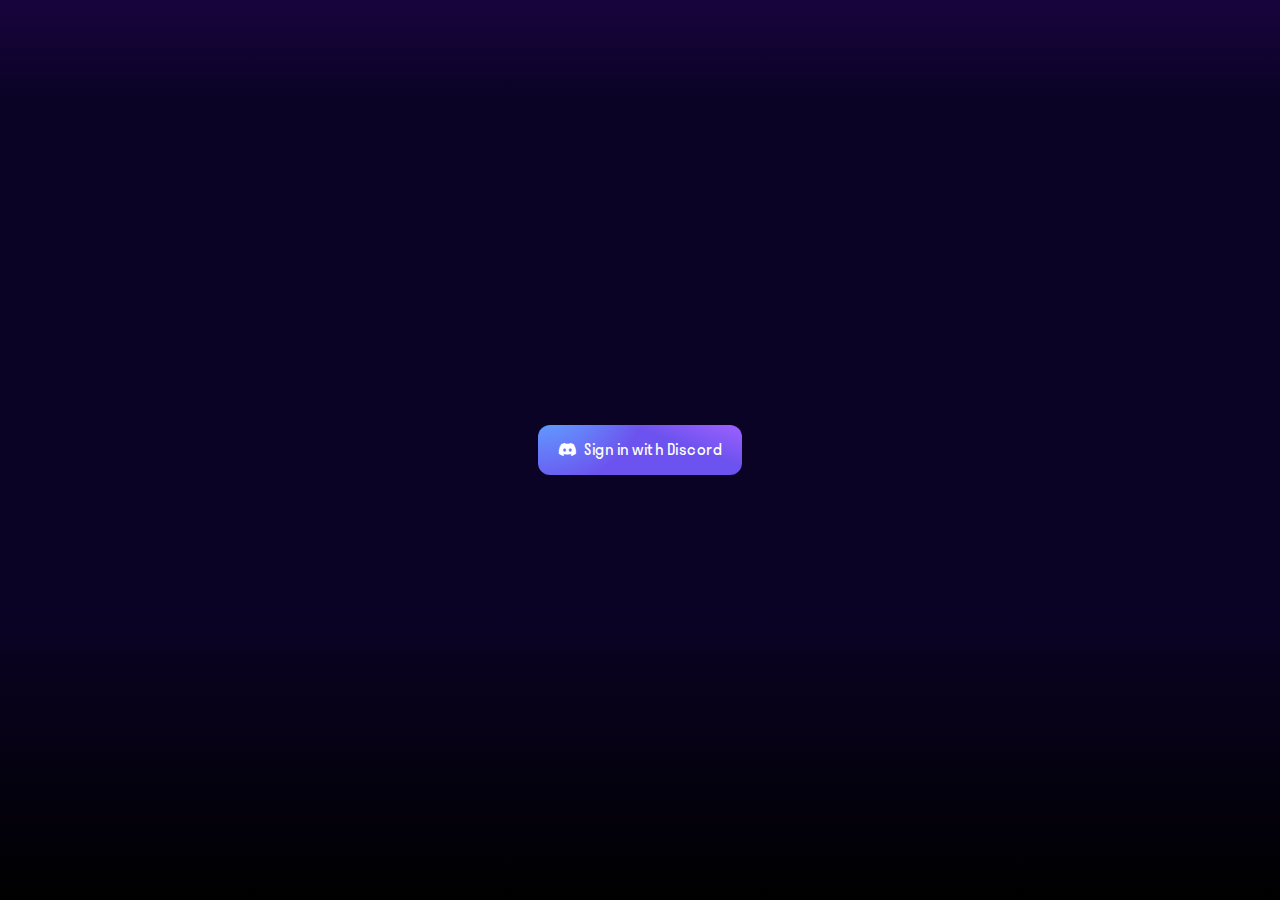
<file: sign-in.html>
<!DOCTYPE html>
<html lang="en">
   <head>
      <meta charset="UTF-8" />
      <meta name="viewport" content="width=device-width, initial-scale=1.0" />
      <title>Sign In</title>
      <!-- Include Font Awesome CSS for icons -->
      <link rel="stylesheet" href="assets/vendors/fontawesome/css/all.min.css" />
      <!-- Include Normalize.css to ensure consistent styling across different browsers -->
      <link rel="stylesheet" href="assets/vendors/css/normalize.css" />
      <!-- Integrate custom CSS for personalized styling and UI enhancements -->
      <link rel="stylesheet" href="assets/resources/css/style.css" />
      <style>
         html {
         overflow: hidden;
         }
         body {
         width: 100%;
         height: 100vh;
         display: flex;
         justify-content: center;
         align-items: center;
         background-color: rgb(11, 3, 38);
         background-image: linear-gradient(
         rgb(24, 4, 61),
         rgb(11, 3, 38) 11%,
         rgb(11, 3, 38) 67%,
         rgb(0, 0, 0)
         );
         background-size: cover;
         }
      </style>
   </head>
   <body>
      <main>
         <section class="sign_in_with_discord">
            <div class="container__">
               <div class="content">
                  <a
                     href="https://discord.com/invite/kfcrp"
                     target="_blank"
                     class="common-button"
                     ><i class="fa-brands fa-discord"></i>&nbsp;
                  <span>Sign in with Discord</span></a
                     >
               </div>
            </div>
         </section>
      </main>
   </body>
</html>
</file>
<file: assets/resources/css/style.css>
@import url("https://fonts.googleapis.com/css2?family=Manrope:wght@300;500;600;700&family=Roboto:wght@400;500;700&display=swap");

:root {
	--manrope-font: "Manrope", sans-serif;
	--roboto-font: "Roboto Mono", monospace;
	--stratos: Stratos-Regular, sans-serif;
	--white-color: #ffffff;
	--primary-color: #0066cc;
	--secondary-color: #ffffff;
	--font-style: normal;
	--custom-purple-color: #e2dcff;
	--custom-size: 1.5rem;
}

@font-face {
	font-family: Stratos-Regular;
	src: url("./font/Stratos-Regular.ttf") format("truetype");
	font-weight: normal;
	font-style: normal;
}

*,
::before,
::after {
	margin: 0px;
	padding: 0px;
}

html,
body,
div,
span,
applet,
object,
iframe,
h1,
h2,
h3,
h4,
h5,
h6,
p,
blockquote,
pre,
a,
abbr,
acronym,
address,
big,
cite,
code,
del,
dfn,
em,
img,
ins,
kbd,
q,
s,
samp,
small,
strike,
strong,
sub,
sup,
tt,
var,
b,
u,
i,
center,
dl,
dt,
dd,
ol,
ul,
li,
fieldset,
form,
label,
legend,
table,
caption,
tbody,
tfoot,
thead,
tr,
th,
td,
article,
aside,
canvas,
details,
embed,
figure,
figcaption,
footer,
header,
hgroup,
menu,
nav,
output,
ruby,
section,
summary,
time,
mark,
audio,
video {
	margin: 0px;
	padding: 0px;
	border: 0px;
	font: inherit;
	vertical-align: baseline;
}

article,
aside,
details,
figcaption,
figure,
footer,
header,
hgroup,
menu,
nav,
section {
	display: block;
}

body {
	line-height: 1;
}

ol,
ul {
	list-style: none;
}

blockquote,
q {
	quotes: none;
}

blockquote::before,
blockquote::after,
q::before,
q::after {
	content: none;
}

table {
	border-collapse: collapse;
	border-spacing: 0px;
}

ul li {
	list-style-type: none;
}

a {
	text-decoration: none;
}

img {
	user-select: none;
}

html {
	max-width: 100%;
	font-size: 62.2%;
	overflow: hidden scroll;
}

body {
	text-rendering: optimizelegibility;
	overflow: hidden;
	font-size: 1.6rem;
	line-height: 1.5;
	position: static;
	background: rgb(10, 12, 10);
	font-family: var(--manrope-font);
}

section {
	padding-top: 9rem;
	padding-bottom: 9rem;
}

.container-fluid {
	width: 90%;
	margin: auto;
}

.section_heading__ {
	font-size: 4rem;
	font-family: var(--stratos);
	font-weight: 600;
	color: var(--white-color);
	margin-bottom: 1.5rem;
	position: relative;
	line-height: 4.3rem;
	animation: 1s ease-in-out 0s 1 normal forwards running headingAnimation;
}

.section_heading__::before {
	content: "";
	position: absolute;
	top: 100%;
	left: 0px;
	width: 100%;
	height: 0.3rem;
	background: var(--custom-purple-color);
	transform: scaleX(0);
	transform-origin: right center;
	transition: transform 0.5s ease-in-out 0s;
}

.section_heading__:hover::before {
	transform: scaleX(1);
	transform-origin: left center;
}

@keyframes headingAnimation {
	0% {
		transform: translateY(-20px);
		opacity: 0;
	}

	100% {
		transform: translateY(0px);
		opacity: 1;
	}
}

.common-description {
	color: rgb(232, 224, 224);
	font-family: var(--manrope-font);
	font-weight: 500;
	font-size: 1.6rem;
	line-height: 2.5rem;
}

.common-button {
	display: inline-block;
	padding: 15px 20px;
	border-radius: 12px;
	background-color: rgb(255, 255, 255);
	background-image: linear-gradient(200deg,
			rgb(158, 97, 255),
			rgba(142, 97, 255, 0) 34%),
		radial-gradient(circle at 0% -100%,
			rgb(97, 155, 255) 20%,
			rgba(205, 219, 248, 0) 51%),
		linear-gradient(rgb(108, 82, 238), rgb(108, 82, 238));
	font-family: var(--stratos);
	color: rgb(255, 255, 255);
	font-size: 1.5rem;
	line-height: 1.4;
	font-weight: 400;
	text-align: center;
	letter-spacing: 0.5px;
	cursor: pointer;
	text-decoration: none;
	transition: all 250ms ease 0s, box-shadow 200ms ease 0s,
		filter 2000ms cubic-bezier(0.165, 0.84, 0.44, 1) 0s;
}

.common-button:hover {
	border-style: none;
	border-width: 1px;
	border-color: rgba(255, 255, 255, 0.26);
	box-shadow: rgba(0, 0, 0, 0.1) 5px 0px 30px 0px;
	filter: hue-rotate(83deg);
	transform: scale(1.1);
}

.common_header {
	position: relative;
	padding: 15rem 0rem;
	background: linear-gradient(rgb(0 0 0 / 40%), rgb(0 0 0 / 0%)) center center / cover no-repeat scroll,
		url(../../img/backgroundImg/KFCRP_background.jpg);
	background-repeat: no-repeat;
	background-size: cover;
	background-position: center center;
	z-index: 70;
}

.common_header .common_heading {
	color: rgb(255, 255, 255);
	padding: 6rem 5rem;
}

.common_header .common-description {
	color: rgb(255, 254, 254);
}

ol.fancy_list {
	list-style-type: decimal;
}

ol.fancy_list li::before {
	content: none;
}

.common_header .section_heading__ {
	font-size: 4.1rem;
}

.common_header em {
	font-family: var(--manrope-font);
	font-style: italic;
	font-weight: bold;
	color: rgb(25, 213, 252);
	text-decoration: underline;
	opacity: 0.9;
	display: inline-block;
}

.highlighted_link {
	text-decoration: underline;
	font-weight: bold;
	color: rgb(12, 208, 244);
}

.highlighted_link:hover {
	color: rgb(0, 123, 255) !important;
}

.common_blog_heading_ {
	margin-bottom: 2rem;
	margin-top: 1rem;
	font-size: 3rem;
	animation: initial;
	color: rgb(229, 238, 238);
}

.common_blog_heading_::before {
	content: initial;
}

.common_content {
	padding-top: 3rem;
	padding-bottom: 3rem;
	background: linear-gradient(rgb(4, 4, 4) 0%, rgba(0, 0, 0, 0.98) 100%) 0% 0% / cover;
}

.common_content em {
	font-family: var(--manrope-font);
	font-style: italic;
	font-weight: bold;
	color: rgb(12, 208, 244);
	text-decoration: underline;
	opacity: 0.9;
	display: inline-block;
}

.common_content .explore_more {
	margin-top: 2rem;
}

.fancy_list {
	list-style-type: none;
	padding: 0px;
	margin-left: 4rem;
}

.fancy_list li,
.fancy_list+p {
	font-family: var(--manrope-font);
	font-weight: 500;
	font-style: normal;
	margin-bottom: 10px;
	position: relative;
	color: rgb(225, 235, 235);
	opacity: 0.8;
	font-size: 1.8rem;
}

.fancy_list+p {
	margin-top: 2rem;
}

.fancy_list li::before {
	content: "•";
	color: rgb(0, 123, 255);
	font-size: 1.2em;
	position: absolute;
	left: -20px;
	top: 50%;
	transform: translateY(-50%);
}

.warning__text {
	color: rgb(255, 83, 71);
}

.highlighted_text {
	color: rgb(107, 254, 107);
}

.common__blogs_container .section_heading__::before {
	content: initial;
}

.common__blogs_container .blog_post {
	width: 95%;
	height: 100%;
	box-shadow: rgba(0, 0, 0, 0.3) 1px 1px 2rem;
	position: relative;
	background: rgb(25, 33, 35);
	border-radius: 4px;
	border-top: 1px solid rgb(41, 49, 51);
}

.common__blogs_container .blog_post::after {
	position: absolute;
	top: 100%;
	left: 0px;
	width: 100%;
	height: 0.3rem;
	background: -webkit-linear-gradient(90deg,
			rgb(155, 175, 217) 0%,
			rgb(16, 55, 132) 100%);
}

.common__blogs_container .mb-3 {
	margin-bottom: 3rem !important;
}

.common__blogs_container .container_copy {
	padding: 4rem 3rem;
}

.published_date {
	display: inline-block;
	color: rgb(209, 209, 209);
	font-weight: 500;
}

.common__blogs_container .common_blog_heading_ {
	margin-top: 2rem;
}

.common__blogs_container p {
	margin: 0px 0px 4.5rem;
	font-size: 1.6rem;
	line-height: 1.45;
	font-family: var(--manrope-font);
	color: rgb(149, 165, 166);
}

.content-wrapper {
	height: 100%;
	will-change: transform;
	backface-visibility: hidden;
	transition: all 1.7s cubic-bezier(0.22, 0.44, 0, 1) 0s;
}

.section {
	width: 100%;
	height: 100%;
	animation: 0.8s linear 0s 1 normal none running none;
	display: flex;
	flex-direction: column;
	justify-content: center;
	position: relative;
}

.section:nth-child(2),
.section:nth-child(3),
.section:nth-child(4),
.section:nth-child(5),
.section:nth-child(6),
.section:nth-child(7) {
	background-color: rgba(11, 3, 38, 0.24);
	background-size: cover;
	background-repeat: no-repeat;
	background-position: center top;
	background-attachment: fixed;
	padding-top: 10.5rem;
	padding-bottom: 10.5rem;
}

section.section:nth-child(2) {
	background-image: linear-gradient(rgba(24, 4, 61, 0),
			rgba(11, 3, 38, 0) 11%,
			rgba(11, 3, 38, 0) 67%,
			rgba(0, 0, 0, 0)),
		url("../../img/backgroundImg/bg-4.jpg");
	z-index: 10;
}

.section:nth-child(8) {
	background-image: linear-gradient(rgb(24 4 61 / 0%),
			rgb(11 3 38 / 0%) 11%,
			rgb(11 3 38 / 0%) 67%,
			rgb(0 0 0 / 0%)),
		url(../../img/backgroundImg/bg-2.jpg);
	z-index: 9;
}

.section:nth-child(9) {
	background-image: linear-gradient(rgba(24, 4, 61, 0),
			rgba(11, 3, 38, 0.2) 11%,
			rgba(11, 3, 38, 0) 67%,
			rgba(0, 0, 0, 0)),
		url("../../img/backgroundImg/bg-5.jpg");
	z-index: 8;
}

.section.fp-completely.active {
	z-index: 20;
}

.section.active .content-wrapper {
	transform: translateY(-20vh);
	transition: all 4s cubic-bezier(0.22, 0.44, 0, 1) 0s !important;
}

.section.fp-completely .content-wrapper {
	transform: translateY(20vh);
	transition: all 4s cubic-bezier(0.22, 0.44, 0, 1) 0s !important;
}

.section.fp-completely.active .content-wrapper {
	margin-top: 0px;
	transform: translateY(0px);
	position: relative;
}

.section.prev.down {
	animation-name: toup;
}

.section.active.up {
	animation-name: fromup;
}

.section.active.down {
	animation-name: fromdown;
	z-index: 12;
}

.section.next.up {
	animation-name: todown;
	z-index: 12;
}

@keyframes fromdown {
	0% {
		transform: translateY(50%);
	}

	100% {
		transform: translateY(0%);
	}
}

@keyframes toup {
	0% {
		z-index: 20;
		transform: translateY(0%);
	}

	100% {
		z-index: 20;
		transform: translateY(-100%);
	}
}

@keyframes fromup {
	0% {
		z-index: 20;
		transform: translateY(-100%);
	}

	100% {
		z-index: 20;
		transform: translateY(0%);
	}
}

@keyframes todown {
	0% {
		transform: translateY(0%);
	}

	100% {
		transform: translateY(50%);
	}
}

#fp-nav {
	position: fixed;
	top: 50%;
	right: 20px;
	transform: translateY(-50%);
	z-index: 1000;
	background-color: rgba(3, 4, 4, 0.11);
	opacity: 0.6;
	border-radius: 46px;
	border: 1px solid rgb(167, 167, 167);
}

#fp-nav ul {
	list-style: none;
	padding: 2px 3px !important;
}

#fp-nav ul li,
.fp-slidesNav ul li {
	width: 6px !important;
	height: 6px !important;
	margin: 23px 8px !important;
}

#fp-nav a {
	display: block;
	background-color: white;
	border-radius: 50%;
	transition: background-color 0.3s ease 0s, opacity 0.3s ease 0s;
}

#fp-nav a.active {
	opacity: 1;
	position: relative;
}

#fp-nav span {
	display: none;
}

#fp-nav li a:hover {
	background-color: rgb(108, 82, 238);
	opacity: 1;
	transform: scale(1.2);
}

#fp-nav ul li .fp-tooltip.right {
	background-color: rgb(255, 255, 255);
	background-image: linear-gradient(200deg,
			rgb(158, 97, 255),
			rgba(142, 97, 255, 0) 34%),
		radial-gradient(circle at 0% -100%,
			rgb(97, 155, 255) 20%,
			rgba(205, 219, 248, 0) 51%),
		linear-gradient(rgb(108, 82, 238), rgb(108, 82, 238));
	font-size: 1.2rem;
	color: var(--custom-purple-color);
	padding: 8px 23px;
	font-family: var(--manrope-font);
	right: 18px !important;
}

#fp-nav ul li .active {
	--width: 100%;
	--height: 100%;
	width: var(--width);
	height: var(--height);
	position: relative;
	display: flex;
	justify-content: center;
	align-items: center;
}

#fp-nav ul li .active::before {
	content: "";
	width: 16px;
	height: 16px;
	position: absolute;
	border: 1px solid rgb(167, 167, 167);
	border-radius: 50%;
}

.desktop_menu {
	position: relative;
}

.desktop_menu a.nav_item:link,
.desktop_menu a.nav_item:visited {
	position: relative;
	display: block;
	padding: 0.7rem 1.3rem;
	font-family: var(--manrope-font);
	font-weight: 500;
	font-style: var(--font-style);
	font-size: var(--custom-size);
	line-height: 2rem;
	transition: color 0.5s cubic-bezier(0.68, -0.55, 0.27, 1.55) 0s;
	color: var(--custom-purple-color);
}

.desktop_menu a.nav_item:link i,
.desktop_menu a.nav_item:visited i {
	margin-left: 0.6rem;
	transition: color 0.3s ease 0s;
}

.hamburger-menu {
	width: 25px;
	height: 14px;
	display: flex;
	flex-direction: column;
	justify-content: space-between;
	cursor: pointer;
	transition: transform 0.3s ease-in-out 0s;
}

.bar {
	width: 100%;
	height: 2px;
	background-color: rgb(152, 160, 187);
	border-radius: 7px;
	transition: transform 0.3s ease-in-out 0s, opacity 0.3s ease-in-out 0s;
}

.bar:nth-child(1) {
	transform: translateY(0px);
}

.bar:nth-child(2) {
	transform: translateY(0px);
}

.bar:nth-child(3) {
	transform: translateY(0px);
}

.hamburger-menu:hover .bar:nth-child(1) {
	transform: translateY(5px);
	opacity: 0.7;
}

.hamburger-menu:hover .bar:nth-child(2) {
	transform: scaleX(0);
}

.hamburger-menu:hover .bar:nth-child(3) {
	transform: translateY(-5px);
	opacity: 0.7;
}

.push__bar .mobile__navigation__ {
	width: calc(100% - 20px);
	margin: auto;
	padding: 0px 1rem;
}

.push__bar .mobile__navigation__ ul {
	width: 30%;
	display: flex;
	flex-direction: column;
	justify-content: center;
	align-items: center;
}

.push__bar .mobile__navigation__ ul li {
	padding: 0.8rem 0px;
}

.push__bar .mobile__navigation__ ul li a {
	color: var(--custom-purple-color);
	opacity: 0.7;
	transition: color 0.5s cubic-bezier(0.68, -0.55, 0.27, 1.55) 0s,
		opacity 0.5s cubic-bezier(0.68, -0.55, 0.27, 1.55) 0s;
	font-family: var(--manrope-font);
	font-weight: 500;
	font-style: var(--font-style);
}

.push__bar .mobile__navigation__ ul li:hover a {
	color: var(--white-color);
	opacity: 1;
}

html.pushbar_locked {
	overflow: hidden;
	touch-action: none;
}

.pushbar_locked .pushbar_main_content.pushbar_blur {
	filter: blur(15px);
}

.pushbar_overlay {
	z-index: -999;
	position: fixed;
	width: 100%;
	height: 100%;
	top: 0px;
	left: 0px;
	will-change: opacity;
	transition: opacity 0.5s ease 0s;
	opacity: 0;
	background-color: rgba(11, 3, 38, 0.9);
}

html.pushbar_locked .pushbar_overlay {
	opacity: 0.8;
	z-index: 999;
}

[data-pushbar-id] {
	z-index: 1000;
	position: fixed;
	overflow-y: auto;
	will-change: transform;
	transition: transform 0.5s ease 0s;
}

[data-pushbar-direction="left"][data-pushbar-id],
[data-pushbar-direction="right"][data-pushbar-id] {
	top: 0px;
	width: 256px;
	max-width: 100%;
	height: 100%;
}

[data-pushbar-direction="bottom"][data-pushbar-id],
[data-pushbar-direction="top"][data-pushbar-id] {
	left: 0px;
	width: 100%;
	min-height: 150px;
}

[data-pushbar-direction="left"][data-pushbar-id] {
	left: 0px;
	transform: translateZ(0px) translateX(-100%);
}

[data-pushbar-direction="right"][data-pushbar-id] {
	right: 0px;
	transform: translateZ(0px) translateX(100%);
}

[data-pushbar-direction="top"][data-pushbar-id] {
	top: 0px;
	transform: translateZ(0px) translateY(-100%);
}

[data-pushbar-direction="bottom"][data-pushbar-id] {
	bottom: 0px;
	transform: translateZ(0px) translateY(100%);
}

[data-pushbar-id].opened {
	display: block;
	transform: translateX(0px) translateY(0px);
}

[data-pushbar-id] {
	background-color: rgba(11, 3, 38, 0.95);
	background-image: url("../../img/kfcrp-6.png");
	background-size: cover;
	background-position: center center;
	z-index: 1002;
	width: 70% !important;
}

.push-container {
	color: white;
}

.push-container .mobile_container {
	width: 100%;
	height: 100%;
	display: flex;
	justify-content: center;
	align-items: center;
	position: relative;
}

.push-container .mobile_container .overlay__ {
	position: absolute;
	width: 100%;
	height: 100%;
	background: rgba(0, 0, 0, 0.24);
	z-index: -1;
}

.push-container .mobile_container .menu___ {
	width: 100%;
	height: 41vh;
	position: relative;
	background: linear-gradient(99deg,
			rgba(4, 4, 4, 0.65) 0%,
			rgba(0, 0, 0, 0.68) 100%);
}

.push-container .mobile_container .menu___ .mobile_menu_logo {
	position: absolute;
	width: 9rem;
	left: 45%;
	transform: translate(0px, 35px);
}

.push-container .container-fluid {
	height: 100%;
	display: flex;
	justify-content: center;
	align-items: center;
}

.push-container .container-fluid .mobile__navigation__ ul .hover_item a svg {
	fill: var(--custom-purple-color);
	opacity: 1;
	transition: fill 0.5s cubic-bezier(0.68, -0.55, 0.27, 1.55) 0s;
}

.push-container .container-fluid .mobile__navigation__ ul .hover_item a:hover svg {
	fill: var(--white-color);
}

#close {
	background: transparent;
	border: none;
	outline: none;
	position: absolute;
	top: 1.4rem;
	left: 1.9rem;
	display: flex;
	flex-direction: column;
	align-items: center;
	justify-content: center;
}

#close i {
	font-size: 2.2rem;
	color: rgba(255, 255, 255, 0.66);
}

#close .close_text {
	font-size: 1.1rem;
}

.pushbar_overlay {
	background-color: rgb(16, 17, 18);
}

header {
	position: fixed;
	padding: 1.3rem 0px;
	width: 100%;
	top: 0px;
	z-index: 100;
	transition: all 0.2s ease-in-out 0s;
	background: rgb(25, 33, 35);
}

.backDrop {
	backdrop-filter: blur(6px);
}

header .container-fluid .row_ {
	display: flex;
	justify-content: space-between;
	align-items: center;
}

header .container-fluid .row_ .logo_contianer .logo_ a {
	width: 100%;
	height: auto;
}

header .container-fluid .row_ .logo_contianer .logo_ a img {
	width: 8rem;
	transition: all 0.4s ease-in-out 0s;
}

header .container-fluid .row_ .menu_container {
	text-align: center;
	flex-shrink: 0;
}

header .container-fluid .row_ .menu_container .nav_menu ul li {
	position: relative;
	margin-left: 1.1rem;
}

header .container-fluid .row_ .menu_container .nav_menu ul li:hover a {
	color: var(--white-color);
	opacity: 1;
}

header .container-fluid .row_ .menu_container .nav_menu ul li a.nav_item:link i,
header .container-fluid .row_ .menu_container .nav_menu ul li a.nav_item:visited i {
	margin-left: 0.4rem;
	color: var(--white-color);
	font-size: 1.2rem;
}

header .container-fluid .row_ .menu_container .nav_menu ul li .others {
	font-size: 1.5rem;
	color: var(--custom-purple-color);
	cursor: pointer;
	display: inline-block;
	transition: color 0.5s cubic-bezier(0.68, -0.55, 0.27, 1.55) 0s;
	margin-top: 0.3rem;
}

header .container-fluid .row_ .menu_container .nav_menu ul .drop_down__ .others i {
	font-size: 1.3rem;
	color: var(--custom-purple-color);
	transition: transform 0.5s cubic-bezier(0.68, -0.55, 0.27, 1.55) 0s;
}

header .container-fluid .row_ .menu_container .nav_menu ul .drop_down__:hover .others {
	color: var(--white-color);
	opacity: 1;
}

header .container-fluid .row_ .menu_container .nav_menu ul .drop_down__:hover .others i {
	transform: rotate(539deg);
	color: var(--white-color);
}

header .container-fluid .row_ .menu_container .nav_menu ul li .dropdown-content {
	position: absolute;
	top: 5.8rem;
	left: 0px;
	background: rgb(25, 33, 35);
	min-width: 273px;
	border-radius: 14px;
	z-index: 1;
	text-align: left;
	padding: 2rem 1.5rem;
	transition: transform 0.4s linear 0s;
	transform-origin: center top;
	transform: scaleY(0);
}

header .container-fluid .row_ .menu_container .nav_menu ul li:hover .dropdown-content {
	transform-origin: center top;
	transform: scaleY(1);
}

header .container-fluid .row_ .menu_container .nav_menu ul li .dropdown-content a {
	display: inline-block;
	padding: 0.6rem 0.8rem;
	font-size: 1.5rem;
}

header .container-fluid .row_ .menu_container .nav_menu ul li .dropdown-content a span {
	color: var(--custom-purple-color);
	font-family: var(--manrope-font);
	font-weight: 500;
	opacity: 0.7;
	transition: color 0.5s cubic-bezier(0.68, -0.55, 0.27, 1.55) 0s,
		opacity 0.5s cubic-bezier(0.68, -0.55, 0.27, 1.55) 0s;
}

header .container-fluid .row_ .menu_container .nav_menu ul .drop_down__ .dropdown-content a:hover span {
	color: var(--white-color);
	opacity: 1;
}

header svg {
	fill: var(--custom-purple-color);
	opacity: 0.7;
	transition: fill 0.5s cubic-bezier(0.68, -0.55, 0.27, 1.55) 0s,
		opacity 0.5s cubic-bezier(0.68, -0.55, 0.27, 1.55) 0s;
}

header .container-fluid .row_ .menu_container .nav_menu ul .drop_down__ .dropdown-content a:hover svg {
	fill: var(--white-color);
	opacity: 1;
}

header .container-fluid .row_ .menu_container .nav_menu ul li:first-child {
	margin-left: 0px;
}

.nav_bg_adder {
	background: rgb(18, 18, 18);
}

.nav_bg_adder .nav_menu li a {
	color: rgb(236, 239, 241) !important;
}

.nav_bg_adder .nav_menu li a i {
	color: rgb(236, 239, 241) !important;
}

.nav_bg_adder .hamburger div {
	border: 1px solid rgb(236, 239, 241) !important;
}

.banner_ {
	position: relative;
	text-align: center;
	padding: 100px 0px;
	background-color: rgb(11, 3, 38);
	background-image: linear-gradient(rgb(24 4 61 / 0%),
			rgb(11 3 38 / 0%) 11%,
			rgb(11 3 38 / 32%) 67%,
			rgb(0 0 0 / 51%)),
		url(../../img/backgroundImg/fivem1.png) !important;
	background-size: cover;
	background-position: center bottom;
	z-index: 1;
}

.banner-overlay {
	position: absolute;
	top: 0px;
	left: 0px;
	width: 100%;
	height: 100%;
	background-image: linear-gradient(rgba(0, 0, 0, 0.13) 0%,
			rgba(0, 0, 0, 0.71) 100%);
	z-index: -1;
}

.banner-content {
	max-width: 800px;
	margin: 0px auto;
}

.image-container {
	margin-bottom: -2rem;
}

.animated-image {
	animation: 2s ease-in-out 0s infinite alternate none running pulse;
}

@keyframes pulse {
	0% {
		transform: scale(1);
	}

	100% {
		transform: scale(0.9);
	}
}

.banner-content {
	margin-top: 50px;
}

.banner-content .server-description {
	margin-bottom: 2rem;
	color: var(--white-color);
}

/* kfcrp product slider */
.wrapper___ {
	max-width: 100%;
}

.kfcrp_c_m .glide {
	width: 100%;
}

.kfcrp_c_m .glide .glide__track {
	width: 100%;
	height: 100%;
	overflow: hidden;
}

.kfcrp_c_m .glide ul {
	display: flex;
	list-style-type: none;
}

.kfcrp_c_m .glide ul li {
	max-width: 100%;
}

.kfcrp_c_m .glide ul li img {
	width: 100%;
}

.kfcrp_c_m .glide .glide__arrows .glide__arrow {
	position: absolute;
	font-size: 3.2rem;
	cursor: pointer;
	background: transparent;
	color: rgb(229, 238, 238);
	border: none;
	outline: none;
}

.kfcrp_c_m .glide .glide__arrows .glide__arrow--left {
	left: 48%;
}

.kfcrp_c_m .glide .glide__arrows .glide__arrow--right {
	right: 48%;
}

.glide__slide--active {}

/* kfcrp product slider */
section.kfcrp_c_m {
	background: linear-gradient(rgb(4, 4, 4) 0%, rgba(0, 0, 0, 0.98) 100%) 0% 0% / cover;
}

.kfcrp_c_m .col-md-6 {
	position: relative;
}

section.kfcrp_c_m .col-md-6 div.content_container_ {
	display: flex;
	flex-direction: column;
	justify-content: center;
	align-items: start;
	width: 100%;
	height: 60%;
	padding: 0px 3rem;
	position: absolute;
	right: -5rem;
	z-index: 1;
	background: rgb(25, 33, 35);
	border-radius: 4px;
	border-top: 1px solid rgb(41, 49, 51);
}

section.kfcrp_c_m .content_container_ h2.section_heading__ {
	color: rgb(229, 238, 238);
}

section.kfcrp_c_m .content_container_ h2.section_heading__::before {
	transform: translateX(1px);
	background-color: rgb(229, 238, 238);
}

section.kfcrp_c_m .content_container_ p.common-description {
	color: rgb(149, 165, 166);
}

section.kfcrp_6 .info__img img {
	width: 70rem;
}

section.kfcrp_7 .col-md-6 div.content_container_ {
	left: -5rem;
}

.endless-adventures {
	background: linear-gradient(rgb(4, 4, 4) 0%, rgba(0, 0, 0, 0.98) 100%) 0% 0% / cover;
	position: relative;
	padding-top: 120px;
	padding-bottom: 120px;
	overflow: hidden;
}

.endless-adventures .endless-bg {
	position: absolute;
	bottom: -2.7rem;
}

.endless-adventures .row {
	align-items: center;
	z-index: 20;
}

.endless-adventures .row .endless_description_text {
	margin-bottom: 2.3rem;
}

.endless-adventures img {
	max-width: 100%;
	height: auto;
}

.staff_team {
	background-size: cover;
	background-repeat: no-repeat;
	background-position: center center;
	padding-top: 10.5rem;
	padding-bottom: 10.5rem;
	background-image: linear-gradient(rgb(24 4 61),
			rgb(11 3 38) 11%,
			rgba(11, 3, 38, 0.03) 67%,
			rgba(0, 0, 0, 0)),
		url(../../img/backgroundImg/bg-3.jpg) !important;
}

.staff_team .common-description {
	color: rgb(255 255 255);
}

.staff_team .section-subheading {
	color: var(--custom-purple-color);
	font-size: 1.35rem;
}

.staff_team .highlight {
	color: rgb(229, 0, 242);
	font-family: var(--manrope-font);
	font-weight: 500;
}

.staff_team .row:nth-child(1) .col-lg-3 {
	margin-left: 2.4rem;
}

.staff_team .row:nth-child(2) .col-lg-3 {
	width: 20%;
	margin-left: 2.7rem;
}

.image-container-hover {
	position: relative;
	overflow: hidden;
	display: inline-block;
}

.image-wrapper {
	position: relative;
	width: 100%;
	height: 100%;
	transition: transform 0.5s cubic-bezier(0.23, 1, 0.32, 1) 0s;
	perspective: 1000px;
	transform-style: preserve-3d;
	will-change: transform;
}

.hover-effect {
	display: block;
	width: 100%;
	height: 100%;
	backface-visibility: hidden;
}

.overlay__description {
	position: absolute;
	top: 0px;
	left: 0px;
	width: 100%;
	height: 100%;
	background-color: rgba(12, 6, 2, 0.77);
	display: flex;
	flex-direction: column;
	justify-content: center;
	align-items: center;
	opacity: 0;
	transition: opacity 0.5s ease-in-out 0s;
}

.overlay__description p {
	width: 80%;
	text-align: center;
	font-size: 1rem;
	color: rgb(212, 212, 212);
	font-family: var(--manrope-font);
	font-style: normal;
	font-weight: 400;
}

.overlay__description .stream_profile {
	color: var(--white-color);
	margin-top: 0.7rem;
	font-family: var(--manrope-font);
	font-weight: 200;
	font-style: var(--font-style);
}

.overlay__description .stream_profile {
	position: relative;
}

.overlay__description .stream_profile::before {
	content: attr(data-steam);
	position: absolute;
	bottom: -26px;
	left: 50%;
	transform: translateX(-50%);
	background-color: rgb(0, 0, 0);
	padding: 2px 6px;
	white-space: nowrap;
	opacity: 0;
	visibility: hidden;
	transition: opacity 0.3s ease 0s, visibility 0.3s ease 0s;
	font-size: 1rem;
	color: rgba(255, 255, 255, 0.78);
	font-weight: 400;
	border: 0.1rem solid rgb(255, 255, 255);
}

.overlay__description .stream_profile:hover::before {
	opacity: 1;
	visibility: visible;
}

.image-container-hover:hover .overlay__description {
	opacity: 1;
}

.image-container-hover:hover .image-wrapper {
	transform: scale3d(1.1, 1.1, 1);
}

.img_information_container .name_text,
.img_information_container .title_text {
	font-family: var(--manrope-font);
	font-size: 1.3rem;
	font-style: var(--font-style);
}

.img_information_container .name_text {
	font-weight: 700;
	color: rgb(215, 216, 217);
}

.img_information_container .title_text {
	font-weight: 400;
	color: rgb(255, 46, 46);
	margin-top: 0.3rem;
}

.img_information_container .green_text {
	color: rgb(83, 230, 21);
}

.testimonial__sec {
	background-color: rgba(4, 4, 4, 0.29);
	background-size: cover;
	background-repeat: no-repeat;
	background-position: center center;
	background-image: linear-gradient(rgb(0 0 0 / 33%),
			rgb(6 6 6 / 29%) 11%,
			rgb(15 15 16 / 31%) 67%,
			rgb(10 10 10 / 39%)),
		url(../../img/backgroundImg/bg-1.jpg) !important;
}

.testimonial__sec .testimonial {
	height: 279px;
	display: flex;
	align-items: center;
	justify-content: center;
	text-align: center;
	width: 80%;
	margin: auto;
}

.testimonial__sec i {
	position: absolute;
	color: white;
	font-size: 3rem;
	z-index: 100;
}

.testimonial__sec .fa-quote-left {
	top: 8%;
	left: 5%;
}

.testimonial__sec .fa-quote-right {
	bottom: 32%;
	right: 7%;
}

.testimonial__sec .testimonial .common-description {
	font-size: 1.57rem;
	color: rgb(192, 206, 207);
}

.owl-carousel {
	position: relative;
	border-right: none;
	border-bottom: none;
	border-left: none;
	border-image: initial;
	background: rgb(0 0 0 / 49%);
	border-radius: 4px;
	border-top: 1px solid rgb(41, 49, 51);
	padding: 3rem 0px;
	/* transition: transform 0.3s ease-in-out 0s; */
}

.owl-carousel:hover {
	/* transform: scale(1.05); */
}

.owl-carousel .common-button {
	padding: 1.2rem 4.5rem;
	background: initial;
	border: 0.1rem solid var(--custom-purple-color);
	box-shadow: initial;
}

.owl-carousel .common-button:hover {
	border: 0.1rem solid rgb(79, 201, 186);
}

.testimonial__sec .owl-theme .owl-controls .owl-buttons div {
	margin: 1rem 2rem;
}

/* embedding web pages css */
.embedding__webpage .section_heading__::before {
	content: initial;
}

.embedding__webpage .section_heading__::before:hover {
	transform: translateX(0);
}

.embedding__webpage iframe {
	width: 100%;
	height: 100%;
}

.embedding__webpage iframe html body header.site-navbar[_ngcontent-cfx-ui-c71] {
	display: none;
}

.sponser {
	background: linear-gradient(rgb(4, 4, 4) 0%, rgba(0, 0, 0, 0.98) 100%) 0% 0% / cover;
	justify-content: space-around;
}

.sponser .animated-image {
	animation: inherit;
	width: 12.7rem;
}

.sponser .evolution-description {
	margin-top: 3rem;
	margin-bottom: 2rem;
}

footer,
.footer {
	background: linear-gradient(rgb(4, 4, 4) 0%, rgba(0, 0, 0, 0.98) 100%) 0% 0% / cover;
	padding-top: 8rem;
	padding-bottom: 3rem;
	border-top: 1px solid rgba(255, 255, 255, 0.1);
}

.footer {
	border-top: none;
}

footer h5,
.footer h5 {
	color: rgb(255, 255, 255);
	font-size: 2rem;
	margin-bottom: 1.8rem;
	font-family: var(--stratos);
	font-weight: 400;
	font-style: normal;
}

footer img,
.footer img {
	width: 8rem;
}

footer p,
footer ul,
.footer p,
.footer ul {
	color: rgb(173, 181, 189);
	font-size: 1.5rem;
	font-family: var(--manrope-font);
	font-weight: 400;
	font-style: normal;
	opacity: 0.7;
}

footer .about_description,
.footer .about_description {
	margin-top: 1.3rem;
	transition: color 0.5s cubic-bezier(0.68, -0.55, 0.27, 1.55) 0s,
		opacity 0.5s cubic-bezier(0.68, -0.55, 0.27, 1.55) 0s;
}

footer .about_description:hover,
.footer .about_description:hover {
	color: var(--white-color);
}

footer a,
.footer a {
	color: rgb(173, 181, 189);
	font-size: 1.6rem;
	font-family: var(--manrope-font);
	font-weight: 500;
	font-style: normal;
	text-decoration: none;
	transition: color 0.5s cubic-bezier(0.68, -0.55, 0.27, 1.55) 0s,
		opacity 0.5s cubic-bezier(0.68, -0.55, 0.27, 1.55) 0s;
}

footer a svg,
.footer a svg {
	fill: rgb(173, 181, 189);
	transition: color 0.5s cubic-bezier(0.68, -0.55, 0.27, 1.55) 0s,
		opacity 0.5s cubic-bezier(0.68, -0.55, 0.27, 1.55) 0s;
}

footer a:hover,
.footer a:hover {
	color: var(--white-color);
}

footer a:hover svg,
.footer a:hover svg {
	fill: var(--white-color);
}

footer ul li,
.footer ul li {
	padding-left: 1.5rem;
	position: relative;
	list-style-type: none;
	margin-bottom: 0.5rem;
}

footer ul li i,
.footer ul li i {
	position: absolute;
	left: 0px;
	top: 50%;
	transform: translateY(-50%);
	width: 20px;
	text-align: center;
}

footer .copyright__,
.footer .copyright__ {
	font-size: 1.4rem;
	margin-top: 5rem;
}

#fixed-social {
	background-color: rgb(255, 255, 255);
	background-image: linear-gradient(200deg,
			rgb(158, 97, 255),
			rgba(142, 97, 255, 0) 34%),
		radial-gradient(circle at 0% -100%,
			rgb(97, 155, 255) 20%,
			rgba(205, 219, 248, 0) 51%),
		linear-gradient(rgb(108, 82, 238), rgb(108, 82, 238));
	position: fixed;
	left: 0px;
	bottom: 113px;
	z-index: 102;
	border-radius: 0.4rem;
}

#fixed-social a {
	color: rgb(255, 255, 255);
	display: block;
	height: 40px;
	position: relative;
	text-align: center;
	line-height: 40px;
	width: 40px;
	margin-bottom: 1px;
	z-index: 2;
}

#fixed-social .fixed-discord {
	border-bottom: 0.1rem solid var(--custom-purple-color);
}

.about_header_section .common_blog_heading_ {
	font-size: 4rem;
}

.blog_content_container {
	padding-top: 10rem;
	padding-bottom: 10rem;
}

.guide_content_container {
	padding-top: 10rem;
	padding-bottom: 10rem;
}

.guide_header_container .section_heading__::before,
.common__blogs_container .section_heading__::before {
	content: initial;
}

.keybinds_header_container__ .common_blog_heading_ {
	font-size: 4rem;
}

.keybinds_commands_content_container ul.fancy_list {
	list-style-type: circle;
}

.keybinds_commands_content_container ul.fancy_list li::before {
	content: "•";
}

.warning {
	background-color: rgba(171, 0, 0, 0.85);
	color: rgb(1, 1, 1);
	padding: 11px 22px;
	border-radius: 4px;
	width: 45%;
	margin: 2rem auto auto;
	font-family: var(--manrope-font);
	font-weight: bold;
}

.warning p {
	color: rgba(255, 255, 255, 0.75);
}

.server_content .fancy_list li {
	margin-bottom: 1.4rem;
}

.server_content ul.fancy_list li::before {
	content: "•";
}

.server_content .commom-description {
	color: var(--custom-purple-color);
}

.ww_22 {
	margin-right: initial;
	margin-left: initial;
	width: 100%;
	margin-top: 2rem;
	margin-bottom: 2rem;
}

.text-underlined {
	text-decoration: underline;
}

.server_content .anticheat_text {
	color: rgba(56, 255, 187, 0.9);
}

.server_content .highlighted__box {
	background-color: var(--white-color);
	color: red;
	padding: 0.1rem 1.1rem;
	display: inline-block;
}

.server_content .gang__text {
	color: rgb(204, 51, 204);
}

.server_content .warning___d {
	width: 100%;
	font-size: 1.4rem;
	font-weight: bold;
}

.voice_setup_content_container .card {
	background-color: transparent;
	color: var(--custom-purple-color);
	padding: 1rem 3rem;
}

.voice_setup_content_container .card li {
	background-color: transparent;
	border: none;
	color: rgb(226, 235, 235);
	opacity: 0.9;
}

.voice_setup_content_container .list-group-item strong {
	color: rgb(25, 213, 252);
	font-weight: bold;
}

@media only screen and (max-width: 1350px) {
	header .container-fluid {
		width: 85% !important;
	}

	.menu_container {
		display: none !important;
	}

	header .container-fluid .logo_contianer {
		width: 35% !important;
	}

	header .container-fluid .social_container {
		width: 55% !important;
	}
}

@media (max-width: 992px) {
	.hamburger div {
		width: 2.6rem;
	}

	.hamburger span {
		font-size: 0.9rem;
	}

	.section_heading__ {
		font-size: 2.9rem !important;
	}

	.common-description {
		font-size: 1.8rem;
		line-height: 2rem;
	}

	.staff_team .row .col-lg-3 {
		width: 34%;
	}
}

@media (max-width: 766px) {
	html {
		font-size: 52.5%;
	}

	header .container-fluid .row_ .logo_contianer .logo_ a img {
		width: 7rem;
	}

	.hamburger div {
		width: 2.4rem;
	}

	.hamburger span {
		font-size: 0.8rem;
	}

	[data-pushbar-id] {
		width: 80% !important;
	}

	.top_menu_information__ div,
	.bottom_menu_information__ div {
		margin-right: 1rem;
		width: 100% !important;
	}

	.banner-content {
		padding: 20px;
	}

	.container-fluid .row>.col-lg-4 {
		text-align: center;
	}

	.section_heading__ {
		font-size: 2.5rem !important;
	}

	.section_heading__::before {
		display: none;
	}

	.common-description {
		font-size: 1.4rem;
		line-height: 2rem;
	}

	.common-button {
		padding: 10px 15px;
		font-size: 1.2rem;
	}

	section.kfcrp_c_m .col-md-6 div.content_container_ {
		position: initial;
		height: 100%;
		padding: 2rem 1rem;
		align-items: center;
		text-align: center;
	}

	section.kfcrp_c_m .col-md-6 img {
		width: 50rem !important;
	}

	section.kfcrp_c_m div.content-wrapper {
		transform: translateY(0px) !important;
	}

	.endless-adventures {
		padding-top: 80px;
		padding-bottom: 80px;
	}

	.staff_team div.row .col-lg-3 {
		margin-left: 0px;
		margin-bottom: 2rem;
		width: 52% !important;
	}

	.staff_team div.row:nth-child(2) .col-lg-3 {
		margin-left: 0px;
		width: 52% !important;
	}

	.testimonial__sec .testimonial .common-description {
		font-size: 1.2rem;
	}

	.testimonial__sec i {

		font-size: 2rem;

	}

	.owl-controls .owl-buttons div {
		margin: 0.7rem 1rem !important;
	}

	.owl-carousel .common-button {
		padding: 1rem 3.3rem;
	}

	.common__blogs_container .mb-3 {
		margin-bottom: 5rem !important;
	}

	footer .col-md-3>div,
	.footer .col-md-3>div {
		width: 100%;
	}
}
</file>
